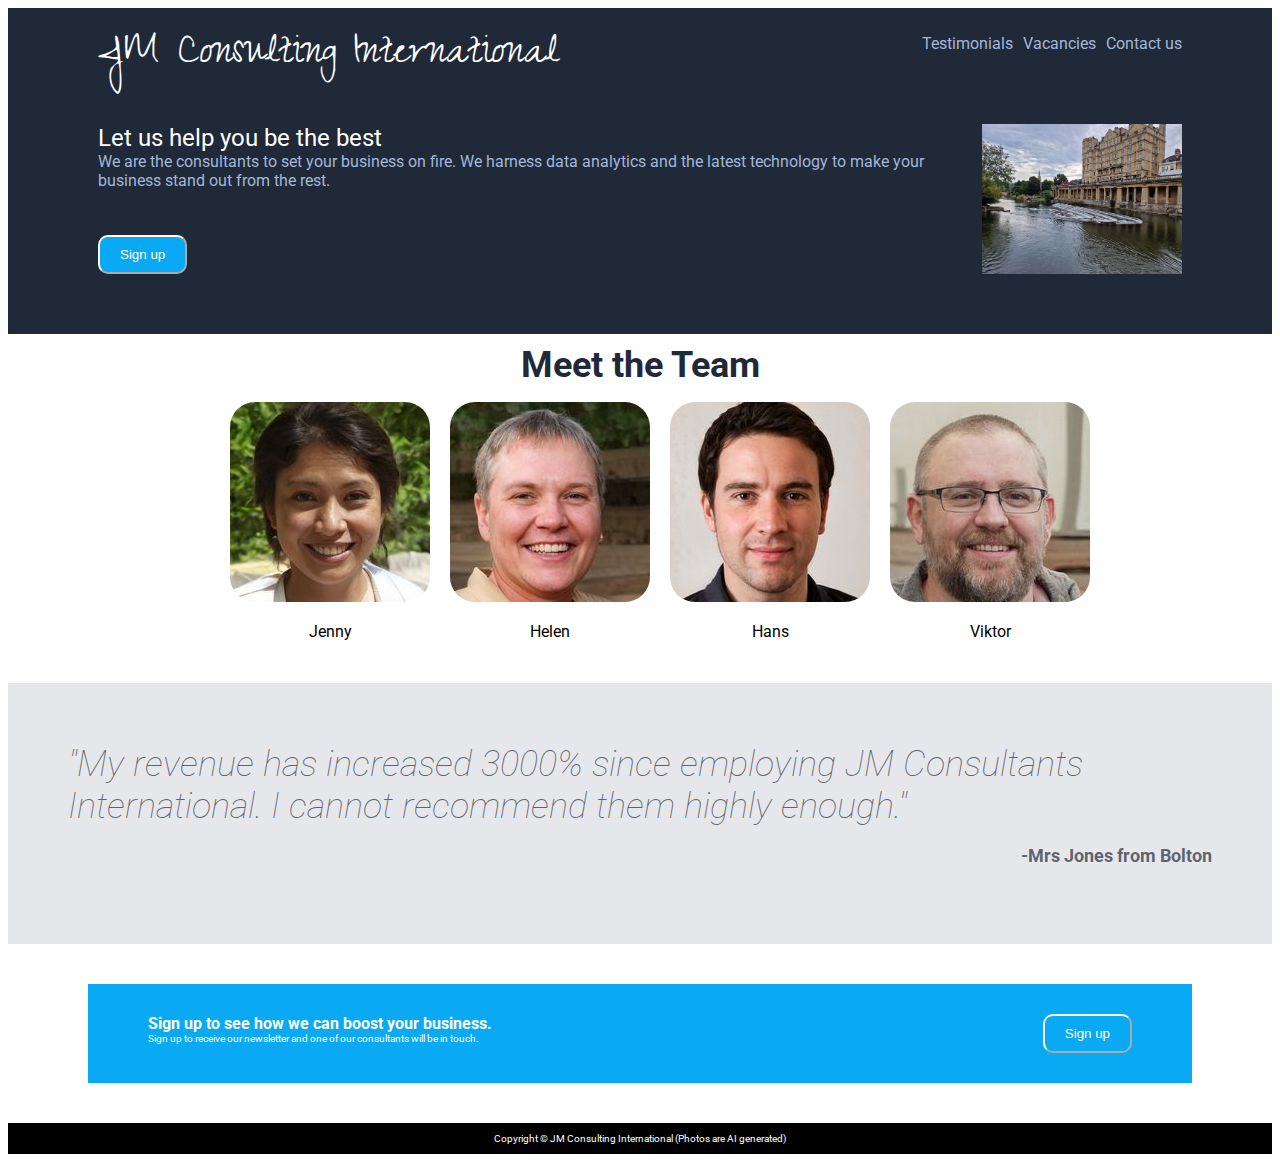
<file: index.html>
<!DOCTYPE html>
<html lang="en">
    <head>
        <meta charset="UTF-8">
        <title>JM Consulting International</title>
        <link rel="preconnect" href="https://fonts.googleapis.com">
<link rel="preconnect" href="https://fonts.gstatic.com" crossorigin>
<link href="https://fonts.googleapis.com/css2?family=Roboto&family=Zeyada&display=swap" rel="stylesheet">
        <link rel="stylesheet" href = "style.css">
    </head>
    <body>
        <div class = "main1">
            <div class = "header">
                <div class = "header-title">JM Consulting International</div>
                <ul class = "header-links">
                    <li><a href="testimonials.html">Testimonials</a></li>
                    <li><a href="vacancies.html">Vacancies</a></li>
                    <li><a href="contactus.html">Contact us</a></li>
                </ul>
            </div>
            <div class = "main1-content">
                <div class = "main1-left">
                    <div class = "main1-title">Let us help you be the best</div>
                    <div class = "main1-subtext">We are the consultants to set your business on fire. We harness data analytics and the latest technology to make your business stand out from the rest.</div>
                    <button class = "signup"><a href="signup.html">Sign up</a></button>
                </div>
                <img class ="main1-photo" src = "images/bath.jpg" alt = "Photo of Bath taken by JM">
            </div>
        </div>
        <div class = "main2">
            <div class = "team-greeting">Meet the Team</div>
            <ul class = "team">
                <li class = "team_member"><img class ="main2-photo" src = "images/thumb-lorem-face-2738_thumb.jpg" alt = "AI generated face"><p>Jenny</p></li>
                <li class = "team_member"><img class ="main2-photo" src = "images/thumb-lorem-face-3462_thumb.jpg" alt = "AI generated face"><p>Helen</p></li>
                <li class = "team_member"><img class ="main2-photo" src = "images/thumb-lorem-face-5652_thumb.jpg" alt = "AI generated face"><p>Hans</p></li>
                <li class = "team_member"><img class ="main2-photo" src = "images/thumb-lorem-face-6324_thumb.jpg" alt = "AI generated face"><p>Viktor</p></li>
            </ul>
        </div>
        <div class = "main3">
            "My revenue has increased 3000% since employing JM Consultants International. I cannot recommend them highly enough."
            <p class = "quoter">-Mrs Jones from Bolton</p>
        </div>
        <div class = "main4">
            <div class = "blue-box">
                <div class = "text">
                Sign up to see how we can boost your business.
                <div class = "subtext">
                    Sign up to receive our newsletter and one of our consultants will be in touch.
                </div>
                </div>
                <button class = "signup"><a href="signup.html">Sign up</a></button>
            </div>
        </div>
        <div class = "footer">
            Copyright &#169 JM Consulting International (Photos are AI generated)
        </div>
    </body>
</html>
</file>
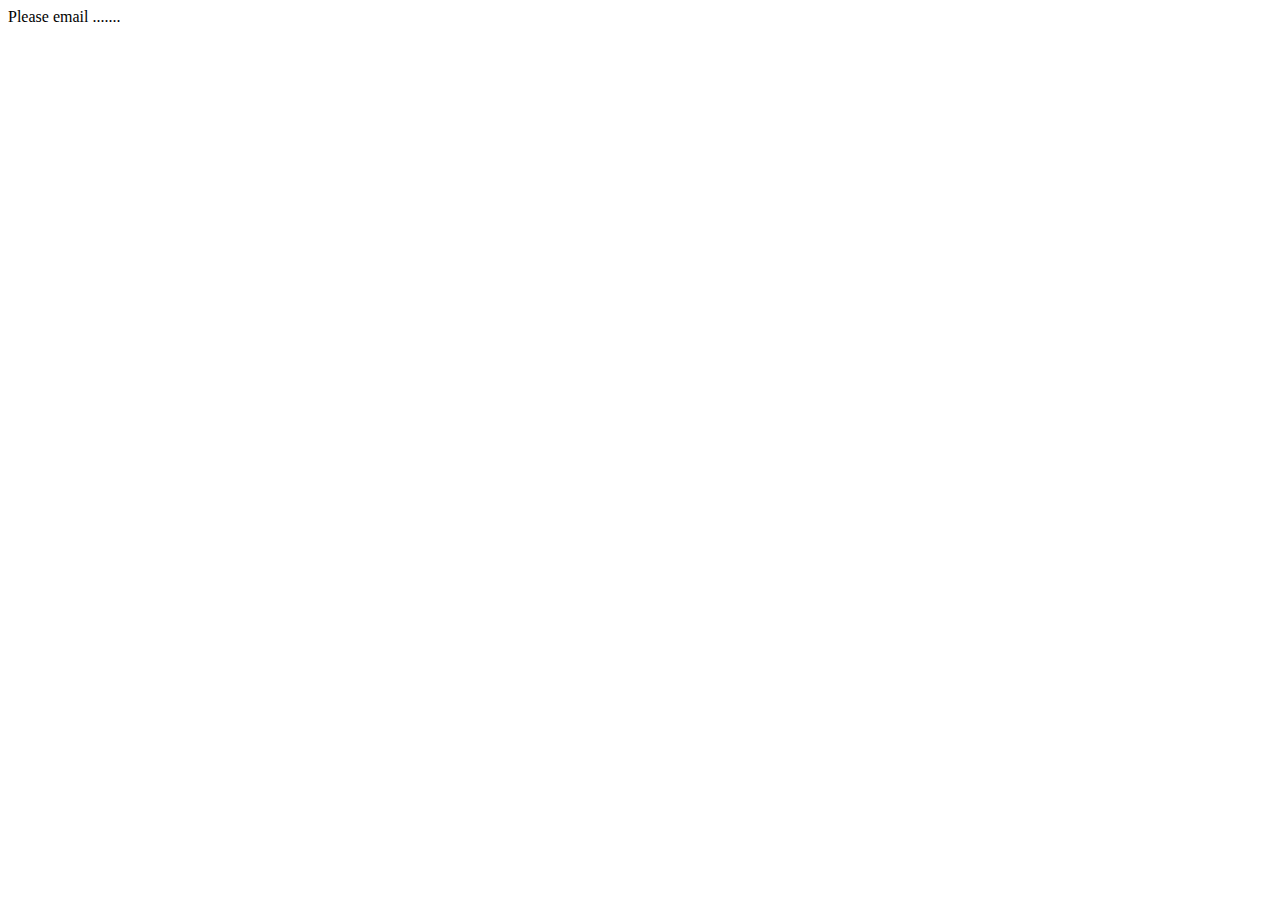
<file: contactus.html>
<!DOCTYPE html>
<html lang="en">
<head>
    <meta charset="UTF-8">
    <meta http-equiv="X-UA-Compatible" content="IE=edge">
    <meta name="viewport" content="width=device-width, initial-scale=1.0">
    <title>Contact us at JM Consulting</title>
</head>
<body>
    Please email .......
</body>
</html>
</file>
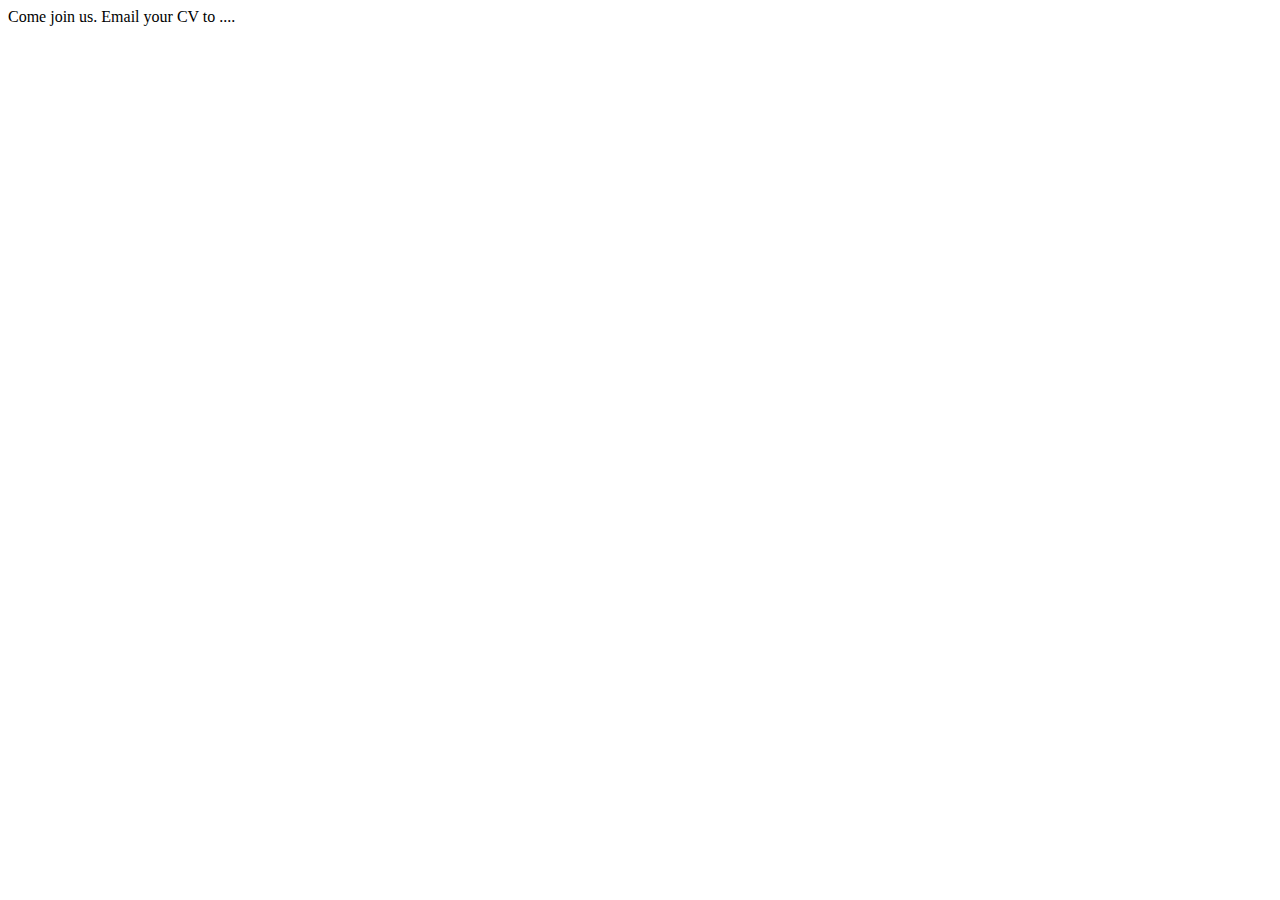
<file: vacancies.html>
<!DOCTYPE html>
<html lang="en">
<head>
    <meta charset="UTF-8">
    <meta http-equiv="X-UA-Compatible" content="IE=edge">
    <meta name="viewport" content="width=device-width, initial-scale=1.0">
    <title>Vacancies at JM Consulting International</title>
</head>
<body>
    Come join us. Email your CV to ....
</body>
</html>
</file>
<file: style.css>
body {
    display:flexbox;
    flex-direction: column;
    font-family: 'Roboto', sans-serif;
}

a {
    text-decoration: none;
}

.signup a {
    color: white;
}

.header-links a {
    color:#a3b6db;
}

.main1 {
    flex:1;
    padding: 10px 90px 30px;
    color:white;
    background-color: #1f2937;
    display:flex;
    flex-direction:column;
}

.header {
    display:flex;
    justify-content: space-between;
}

.header-title {
    font-family: 'Zeyada', cursive, sans-serif;
    font-size: 48px;
}

.header-links {
    display:flex;
    gap: 10px;
}

.main1-content{
    display:flex;
    justify-content: space-between;
    padding-top: 30px;
    padding-bottom: 30px;
}

.main1-subtext, .header-links {
    color:#a3b6db;
}

.main1-left {
    display:flex;
    flex-direction: column;
    padding-right: 10px
    
}

.main1-title {
    font-size: 150%;
    text-align: ;
}

.main1-subtext {
    
    margin-bottom: auto;
}

.main1-left button {
    align-self: flex-start;
}

.main1 .main1-photo {
    width: 200px;
    height: auto;
    flex: 1;
    border-radius: 0;
}

.main2 {
    flex:1;
    padding: 10px;
    display: flex;
    flex-direction: column;
    text-align:center;
}

.team-greeting {
    font-size: 36px;
    font-weight: bolder;
    color: #1f2937;
    flex: 1;
}

ul {
    list-style: none;
}



.team {
    display: flex;
    justify-content:center;
    gap:20px;
    flex: 1;
}

.team-member {
    max-width: 200px;
    height: auto;
    flex: 1;
    display:flex;
    flex-direction: column;
}

.main2-photo {
    width: 100%;
    height: auto;
    border-radius: 25px;
    flex: 1;
}

team-member p {
    flex:1;
}



.main3 {
    flex:1;
    display:flex;
    flex-direction:column;
    justify-content: center;
    align-content: center;
    padding: 60px;
    color:#1f2937b4;
    background-color: #e5e7eb;
    font-size: 36px;
    font-weight: 100;
    font-style: italic;
}

.main4 {
    flex:1;
    margin-bottom: auto;
    padding: 40px 80px;
}

.blue-box{
    padding:30px 60px;
    background-color: #0aa9f3;
    color: white;
    font-weight: bold;
    display:flex;
    justify-content: space-between;
}

.subtext {
    font-weight: lighter;
    font-size: 60%;
}

.signup {
    background-color: #0aa9f3;
    color: white;
    padding: 10px 20px;
    border-radius: 10px;
    border-color: white;
}

.footer {
    
    font-size: 10px;
    text-align:center;
    color: white;
    background-color: black;
    padding: 10px;
}

.main3 .quoter {
    font-size: 18px;
    font-weight:700;
    font-style:normal;
    text-align:right;
}
</file>
